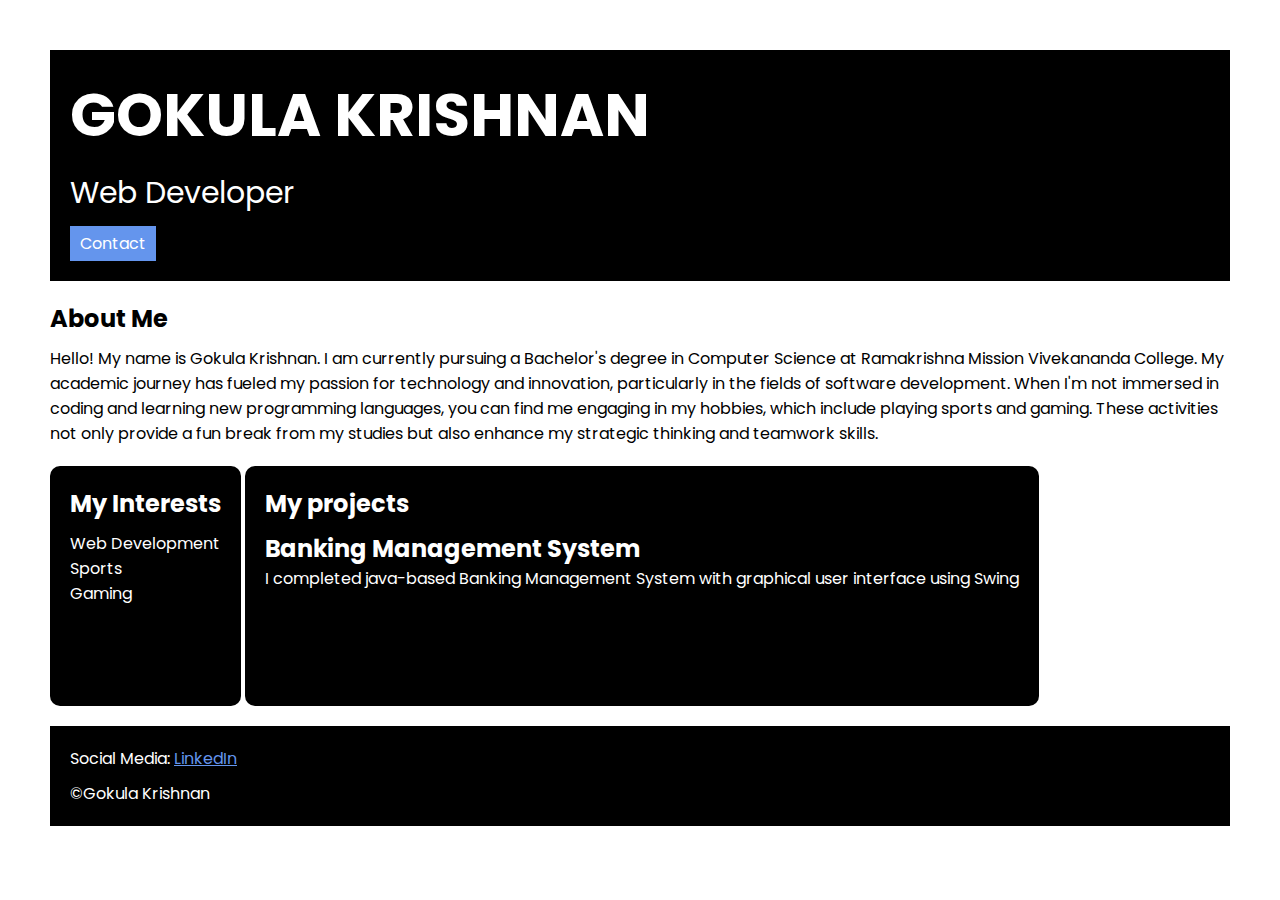
<file: index.html>
<!DOCTYPE html>
<html>

<head>
    <title>PORTFOLIO</title>
    <link rel="stylesheet" href="style.css">
    <link rel="preconnect" href="https://fonts.googleapis.com">
    <link rel="preconnect" href="https://fonts.gstatic.com" crossorigin>
    <link
        href="https://fonts.googleapis.com/css2?family=Poppins:ital,wght@0,100;0,200;0,300;0,400;0,500;0,600;0,700;0,800;0,900;1,100;1,200;1,300;1,400;1,500;1,600;1,700;1,800;1,900&display=swap"
        rel="stylesheet">
</head>

<body>
    <div class="container">
        <div class="section-one">
            <h1 class="section-one__name">GOKULA KRISHNAN</h1>
            <P class="section-one__role">Web Developer</P>
            <a class="section-one__contact" href="contactform.html">Contact</a>
        </div>
        <div class="section-two">
            <h2 class="section-two__title">About Me</h2>
            <p class="section-two__desc">
                Hello! My name is Gokula Krishnan. I am currently pursuing a Bachelor's degree in Computer Science at
                Ramakrishna Mission Vivekananda College. My academic journey has fueled my passion for technology and
                innovation, particularly in the fields of software development.
                When I'm not immersed in coding and learning new programming languages, you can find me engaging in my
                hobbies, which include playing sports and gaming. These activities not only provide a fun break from my
                studies but also enhance my strategic thinking and teamwork skills.
            </p>
        </div>

        <div class="section-three">
            <h2 class="section-three__title">My Interests</h2>
            <ul class="section-three__desc">
                <li>Web Development</li>
                <li>Sports</li>
                <li>Gaming</li>
            </ul>
        </div>

        <div class="section-four">
            <h2 class="section-four__title">My projects</h2>
            <ul class="section-four__desc">
                <li>
                    <h2>Banking Management System</h2>
                    <p>I completed java-based Banking Management System with graphical user interface using Swing</p>
                </li>
            </ul>
        </div>

        <div class="section-five">
            <p class="section-five__title">Social Media:
                <a href="https://www.linkedin.com/in/gokulakrishnan06/">LinkedIn</a>
            </p>
            <p class="section-five__desc">&copy;Gokula Krishnan</p>
        </div>
    </div>
</body>

</html>
</file>
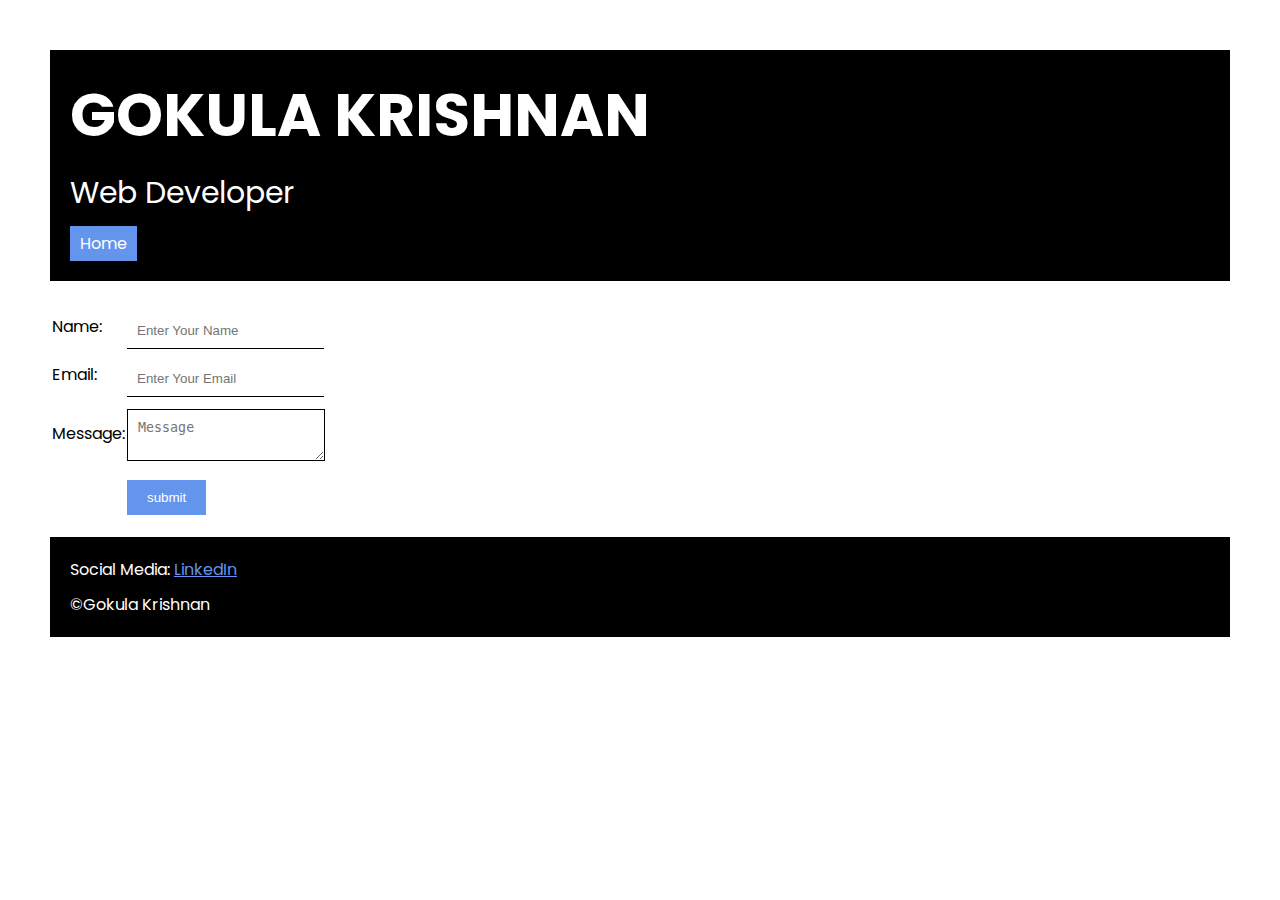
<file: contactform.html>
<!DOCTYPE html>
<html lang="en">

<head>
    <meta charset="UTF-8">
    <meta name="viewport" content="width=device-width, initial-scale=1.0">
    <title>ContactForm</title>
    <link rel="stylesheet" href="stylecontact.css">
    <link rel="preconnect" href="https://fonts.googleapis.com">
    <link rel="preconnect" href="https://fonts.gstatic.com" crossorigin>
    <link
        href="https://fonts.googleapis.com/css2?family=Poppins:ital,wght@0,100;0,200;0,300;0,400;0,500;0,600;0,700;0,800;0,900;1,100;1,200;1,300;1,400;1,500;1,600;1,700;1,800;1,900&display=swap"
        rel="stylesheet">
</head>

<body>
    <div class="container">
        <div class="section-one">
            <h1 class="section-one__name">GOKULA KRISHNAN</h1>
            <p class="section-one__role">Web Developer</p>
            <a class="section-one__home" href="index.html">Home</a>
        </div>

        <div class="contact-form">
            <form>
                <table>
                    <tr>
                        <td><label>Name:</label></td>
                        <td><input type="text" placeholder="Enter Your Name" class="contact-form__input"></td>
                    </tr>
                    <tr>
                        <td><label>Email:</label></td>
                        <td><input type="email" placeholder="Enter Your Email" class="contact-form__input"></td>
                    </tr>
                    <tr>
                        <td><label>Message:</label></td>
                        <td><textarea placeholder="Message" class="contact-form__textarea"></textarea></td>
                    </tr>
                    <tr>
                        <td> </td>
                        <td>
                            <button class="contact-form__submit">submit</button>
                        </td>
                    </tr>
                </table>
            </form>
        </div>

        <div class="section-three">
            <p class="section-three__title">Social Media:
                <a href="https://www.linkedin.com/in/gokulakrishnan06/">LinkedIn</a>
            </p>
            <p class="section-three__desc">&copy;Gokula Krishnan</p>
        </div>
    </div>
</body>

</html>
</file>
<file: style.css>
*{
    padding: 0%;
    margin: 0%;
}
body{
    font-family: "Poppins", sans-serif;
    font-weight: 400;
    font-style: normal;
}
.container{
    padding: 50px;
}
.section-one{
    background-color: black;
    color: white;
    padding: 20px;
}

.section-one__contact{
    background-color: cornflowerblue;
    color: white;
    text-decoration: none;
    padding-left: 10px;
    padding-right: 10px;
    padding-top: 5px;
    padding-bottom: 5px;
    display: inline-block;
    margin-top: 10px;
}
.section-one__name{
    font-size: 60px;
}
.section-one__role{
    font-size: 30px;
    margin-top: 10px;
}
.section-two,.section-three,.section-four,.section-five{
    margin-top: 20px;
}
.section-two__desc,.section-three__desc,.section-four__desc,.section-five__desc{
    margin-top: 10px;
}
.section-five{
    background-color: black;
    color: white;
    padding: 20px;
}
.section-five__title a{
    color: cornflowerblue;
}
.section-three__desc li,.section-four__desc li{
    list-style: none;
}
.section-three{
    border-radius: 10px;
    height: 200px;
    display: inline-block;
    background-color: black;
    color: white;
    padding: 20px;
    vertical-align: top;
}
.section-four{
    border-radius: 10px;
    height: 200px;
    display: inline-block;
    background-color: black;
    color: white;
    padding: 20px;
    vertical-align: top;
}
</file>
<file: stylecontact.css>
*{
    margin: 0%;
    padding: 0%;
}
body{
    font-family: "Poppins", sans-serif;
    font-weight: 400;
    font-style: normal;
}
.container{
    padding: 50px;
}
.section-one{
    background-color: black;
    color: white;
    padding: 20px;
}
.section-one__home{
    background-color: cornflowerblue;
    color: white;
    text-decoration: none;
    padding-left: 10px;
    padding-right: 10px;
    padding-top: 5px;
    padding-bottom: 5px;
    display: inline-block;
    margin-top: 10px;
}
.section-one__name{
    font-size: 60px;
}
.section-one__role{
    font-size: 30px;
    margin-top: 10px;
}
.contact-form,.section-three{
    margin-top: 20px;
}
.section-three__desc{
    margin-top: 10px;
}
.section-three{
    background-color: black;
    color: white;
    padding: 20px;
}
.section-three__title a{
    color: cornflowerblue;
}
.contact-form__input,.contact-form__textarea,.contact-form__submit{
    margin-top: 10px;
}
.contact-form__input{
    padding: 10px;
    border: none;
    border-bottom: solid black 1px ;
}
.contact-form__textarea{
    padding: 10px;
    border: none;
    border: solid black 1px ;
}
.contact-form__submit{
    background-color: cornflowerblue;
    color: white;
    padding-left: 20px;
    padding-right: 20px;
    padding-top: 10px;
    padding-bottom: 10px;
    border: none;
}
</file>
